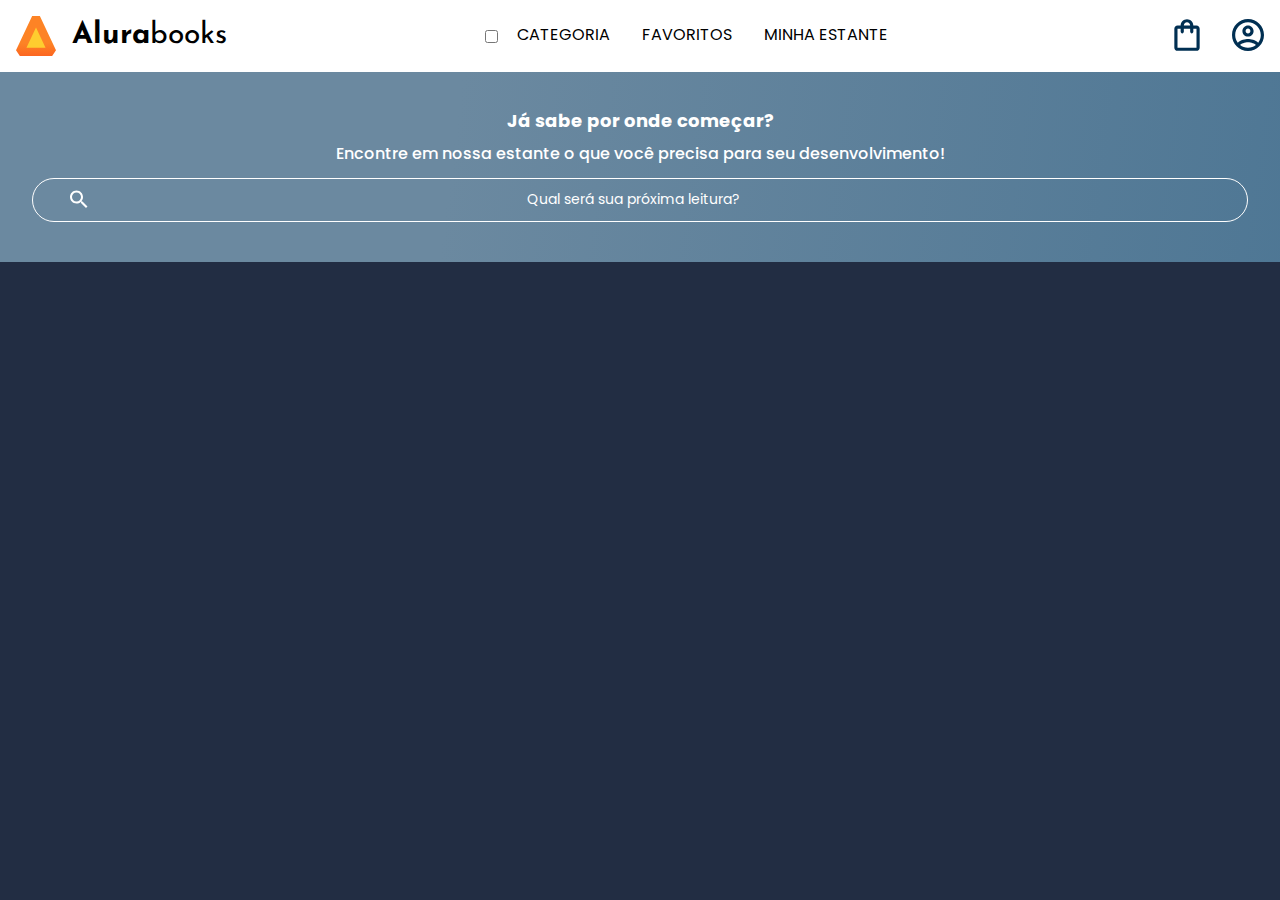
<file: index.html>
<!DOCTYPE html>
<html lang="pt-BR">
<head>
    <meta charset="UTF-8">
    <meta http-equiv="X-UA-Compatible" content="IE=edge">
    <meta name="viewport" content="width=device-width, initial-scale=1.0">
    <title>Alurabook</title>
    <link rel="stylesheet" href="reset.css">
    <link rel="preconnect" href="https://fonts.googleapis.com">
    <link rel="preconnect" href="https://fonts.gstatic.com" crossorigin>
    <link href="https://fonts.googleapis.com/css2?family=Poppins:wght@300;400;500;700&display=swap" rel="stylesheet">
    <link rel="preconnect" href="https://fonts.googleapis.com">
    <link rel="preconnect" href="https://fonts.gstatic.com" crossorigin>
    <link href="https://fonts.googleapis.com/css2?family=Josefin+Sans:wght@400;700&display=swap" rel="stylesheet">
    <link rel="stylesheet" href="style.css">
</head>
<body>
    <header class="cabeçalho">
        <div class="container">
            <input type="checkbox" id="menu" class="container__botao">
            <label for="menu">
            <span class="cabecalho__menu-hamburguer container__imagem"></span>
            </label>
            <ul class="lista-menu">
                <li class="lista__menu-titulo">Categoria</li>
                <li class="lista__menu">
                    <a href="#" class="lista-menu__link">Programação</a>
                </li>
                <li class="lista__menu">
                    <a href="#" class="lista-menu__link">Front-end</a>
                </li>
                <li class="lista__menu">
                    <a href="#" class="lista-menu__link">Infraestrutura</a>
                </li>
                <li class="lista__menu">
                    <a href="#" class="lista-menu__link">Business</a>
                </li>
                <li class="lista__menu">
                    <a href="#" class="lista-menu__link">Design & UX</a>
                </li>
            </ul>
            <img class="container__imagem" src="img/Logo.svg" alt="Logo Alura">
            <h1 class="container__titulo"><b class="container__titulo--negrito" >Alura</b>books</h1>
        </div>

        <ul class="opcoes">
            <input type="checkbox" id="opcoes-menu" class="opcoes-botoes">
            <label for="opcoes-menu">
                <li class="opcoes__item"><a href="" class="opcoes__link">Categoria</a></li>
            </label>

            <ul class="lista-menu">
                <li class="lista__menu">
                    <a href="#" class="lista-menu__link">Programação</a>
                </li>
                <li class="lista__menu">
                    <a href="#" class="lista-menu__link">Front-end</a>
                </li>
                <li class="lista__menu">
                    <a href="#" class="lista-menu__link">Infraestrutura</a>
                </li>
                <li class="lista__menu">
                    <a href="#" class="lista-menu__link">Business</a>
                </li>
                <li class="lista__menu">
                    <a href="#" class="lista-menu__link">Design & UX</a>
                </li>
            </ul>
            

            <li class="opcoes__item"><a href="" class="opcoes__link">Favoritos</a></li>
            <li class="opcoes__item"><a href="" class="opcoes__link">Minha estante</a></li>
        </ul>

        <div class="container">
            <a href="#"><img class="container__imagem container__imagem-transparente" src="img/Favoritos.svg" alt=""></a>
            <a href="#"><img class="container__imagem" src="img/Compras.svg" alt=""></a>
            <a href="#"><img class="container__imagem" src="img/Usuario.svg" alt=""></a>
        </div>
    </header>
    <section class="banner">
        <h2 class="banner_titulo">Já sabe por onde começar?</h2>
        <p class="banner_texto">Encontre em nossa estante o que você precisa para seu desenvolvimento!</p>
        <input type="search" class="banner_pesquisa" placeholder="Qual será sua próxima leitura?">
    </section>
</body>
</html>
</file>
<file: style.css>
@import url("style/header.css");
@import url("style/banner.css");

:root{
    --cor-de-fundo: #222d43;
    --branco: #ffffff;
    --laranja: #EB9B00;
    --preto: #000000;
    --azul-degrade: linear-gradient(97.54deg, #6b89a0 35.49%, #326589 165.37%);
    --fonte-principal: "Poppins";
    --fonte-secundaria: "Josefin Sans";
}
body{
    background-color: var(--cor-de-fundo);
    font-family: var(--fonte-principal);
    font-size: 16px;
    font-weight: 400;

}
</file>
